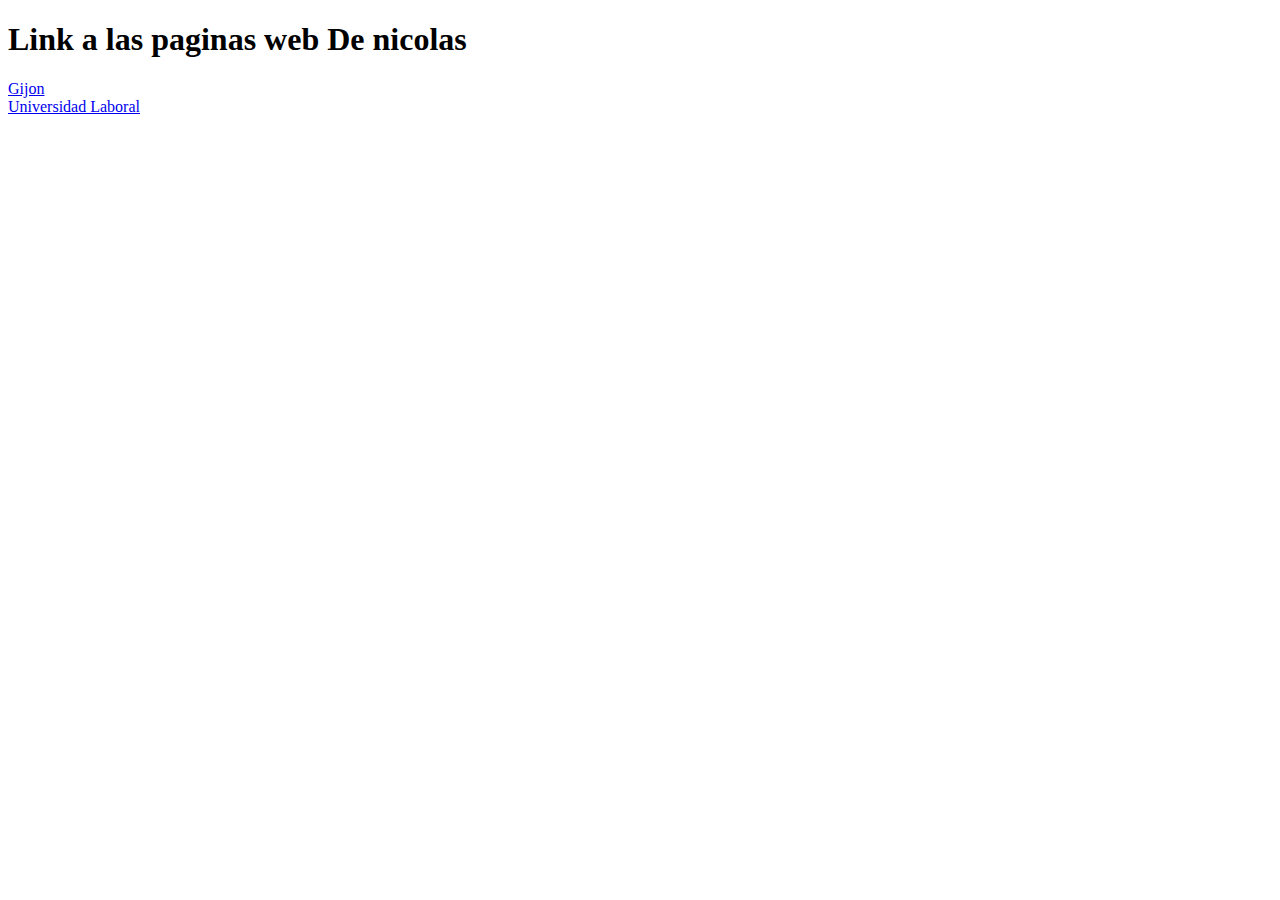
<file: index.html>
<!DOCTYPE html>
<html lang="en">
<head>
    <meta charset="UTF-8">
    <meta http-equiv="X-UA-Compatible" content="IE=edge">
    <meta name="viewport" content="width=device-width, initial-scale=1.0">
    <title>index</title>
</head>
<body>
    <h1>Link a las paginas web De nicolas</h1>

    <a href="Tarea_1_pagina_web_Gijon-universidalaboral\Gijon.html"> Gijon</a>
    <br>
    <a href="Tarea_1_pagina_web_Gijon-universidalaboral\Universidad-laboral.html">Universidad Laboral</a>


</body>
</html>
</file>
